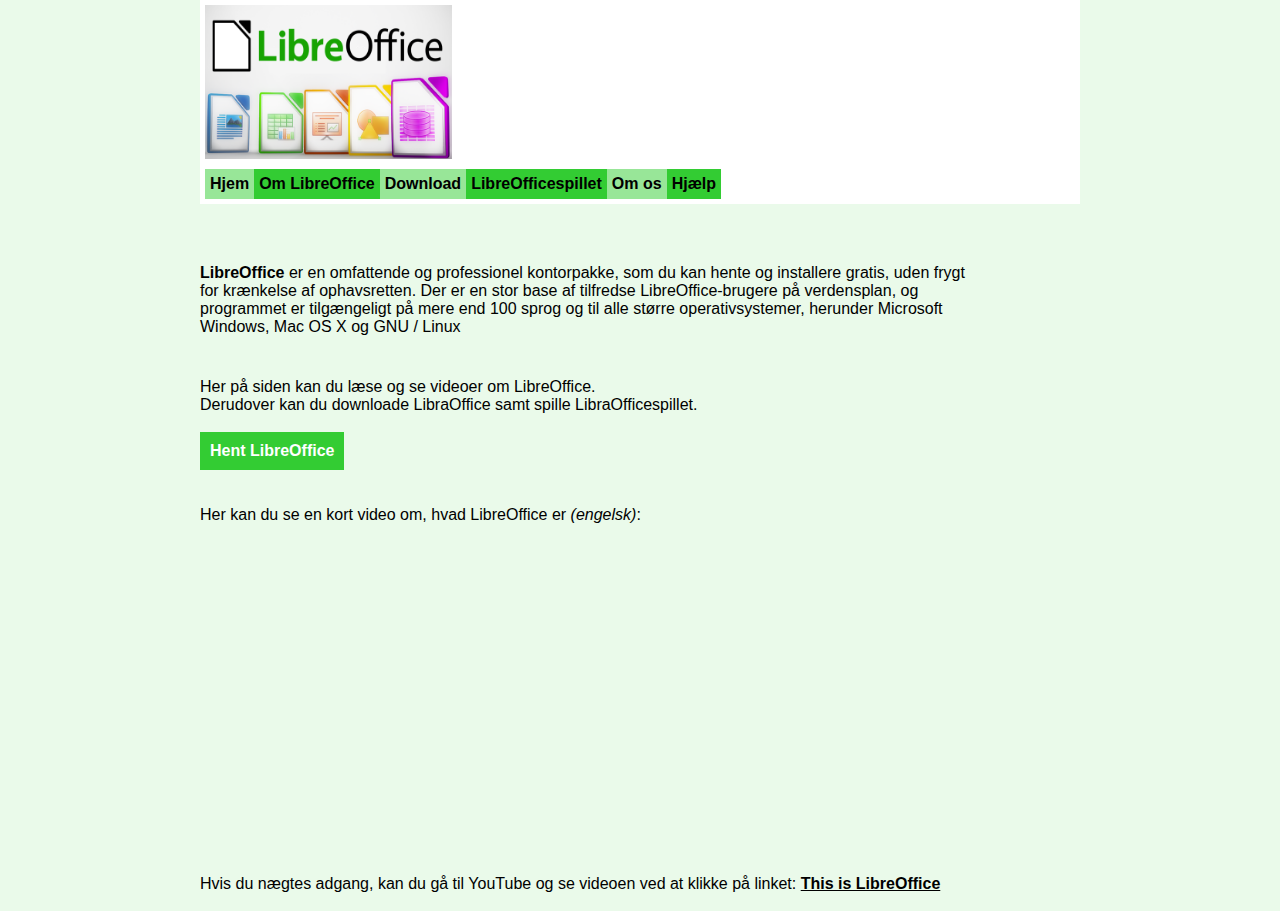
<file: index.html>
<html>
  <head>
    <meta http-equiv="Content-Type" content="text/html; charset=UTF-8"/>
  <title>index</title>
  <link rel="stylesheet" type="text/css" href="LibreOffice.css">
  <script type="text/javascript" src="LibreOfficespillet.js">
  </script>
  </head>
   <body>
     <table class="uprightTbl" cellpadding="5" cellspacing="0">
       <tr>
         <td bgcolor="white"; width=900px>
           <a href="index.html">
             <img src="LibreOffice-logo.png" width="247" height="154">
           </a>
         </td>
       </tr>
       <tr>
         <td bgcolor="white"; width=900px; height=40px>
           <table class="uprightTbl" cellpadding="5" cellspacing="0">
             <tr class="uprightTr">
              <td bgcolor="#98e698"> <a href="index.html"> <b>Hjem</b> </a> </td>
              <td bgcolor="#33cc33"> <a href="Discover.html"> <b>Om LibreOffice</b> </a> </td>
              <td bgcolor="#98e698"> <a href="Download.html"> <b>Download</b> </a> </td>
              <td bgcolor="#33cc33"> <a href="LibreOfficespillet.html"> <b>LibreOfficespillet</b> </a> </td>
              <td bgcolor="#98e698"> <a href="AboutUs.html"> <b>Om os</b> </a> </td>
              <td bgcolor="#33cc33"> <a href="https://help.libreoffice.org/" onclick="return confirm('Du vil blive omdirrigeret til LibreOffices hjemmeside')"> <b>Hjælp</b> </a> </td>
             </tr>
            </table>
        </tr>
      </table>
    <br>
    <br>
  <table class="uprightTbl" cellpadding="0" cellspacing="0" width="100%">
    <tr class="uprightTr">
      <td>
    <b>LibreOffice</b> er en omfattende og professionel kontorpakke, som du kan hente og installere gratis,
    uden frygt for krænkelse af ophavsretten. Der er en stor base af tilfredse LibreOffice-brugere
    på verdensplan, og programmet er tilgængeligt på mere end 100 sprog og til alle større operativsystemer,
    herunder Microsoft Windows, Mac OS X og GNU / Linux
      </td>
      <td> <iframe src="https://giphy.com/embed/jqHZTUwBNBHCmBADMr" width="98" height="120" frameBorder="0" class="giphy-embed" allowFullScreen></iframe><p><a href="https://giphy.com/gifs/jqHZTUwBNBHCmBADMr"></a></p> </td>
    </tr>
  </table>
    <br>
    Her på siden kan du læse og se videoer om LibreOffice. <br>
    Derudover kan du downloade LibraOffice samt spille LibraOfficespillet.
    <br>
    <br>
  <table class="uprightTbl" cellpadding="10" cellspacing="0">
    <tr>
      <td bgcolor="#33cc33">
        <a style="color: white;" href="https://da.libreoffice.org/hent-libreoffice/" onclick="return confirm('Er du sikker på at du vil downloade LibreOffice?')">
        <b>Hent LibreOffice</b>
        </a>
      </td>
    </tr>
  </table>
    <br>
    <br>
    Her kan du se en kort video om, hvad LibreOffice er <i>(engelsk)</i>:
    <br>
    <br>
    <!--<iframe width="806" height="453" src="https://www.youtube.com/watch?v=3KC0ZdcA6s8&t=" frameborder="0" allow="autoplay; encrypted-media" allowfullscreen></iframe>-->
    <iframe width="560" height="315" src="https://www.youtube.com/embed/3KC0ZdcA6s8" frameborder="0" allow="accelerometer; autoplay; encrypted-media; gyroscope; picture-in-picture" allowfullscreen></iframe>
      <br>
      <br>
    Hvis du nægtes adgang, kan du gå til YouTube og se videoen ved at klikke på linket: <a href="https://www.youtube.com/watch?v=3KC0ZdcA6s8&t"> <b><u> This is LibreOffice </u></b> </a>
      <br>
      <br>


<!--Link til LibraOffice https://da.libreoffice.org/
 -->
   </body>
</html>
</file>
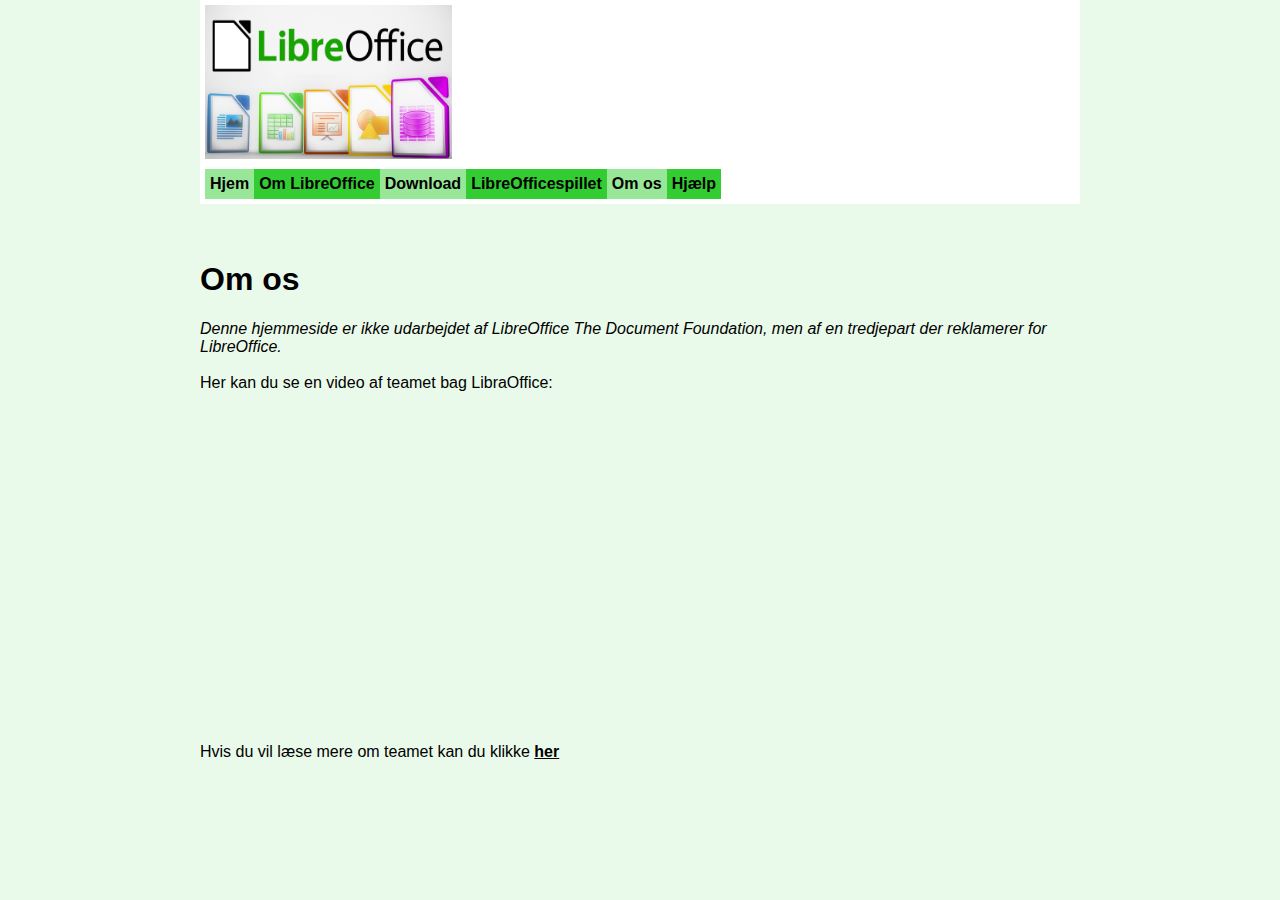
<file: AboutUs.html>
<html>
  <head>
    <meta http-equiv="Content-Type" content="text/html; charset=UTF-8"/>
  <title>AboutUs</title>
  <link rel="stylesheet" type="text/css" href="LibreOffice.css">
  <script type="text/javascript" src="LibreOfficespillet.js">
  </script>
  </head>
    <body>
      <table class="uprightTbl" cellpadding="5" cellspacing="0">
        <tr>
          <td bgcolor="white"; width=900px>
            <a href="index.html">
              <img src="LibreOffice-logo.png" width="247" height="154">
            </a>
          </td>
        </tr>
        <tr>
          <td bgcolor="white"; width=900px; height=40px>
            <table class="uprightTbl" cellpadding="5" cellspacing="0">
              <tr class="uprightTr">
                <td bgcolor="#98e698"> <a href="index.html"> <b>Hjem</b> </a> </td>
                <td bgcolor="#33cc33"> <a href="Discover.html"> <b>Om LibreOffice</b> </a> </td>
                <td bgcolor="#98e698"> <a href="Download.html"> <b>Download</b> </a> </td>
                <td bgcolor="#33cc33"> <a href="LibreOfficespillet.html"> <b>LibreOfficespillet</b> </a> </td>
                <td bgcolor="#98e698"> <a href="AboutUs.html"> <b>Om os</b> </a> </td>
                <td bgcolor="#33cc33"> <a href="https://help.libreoffice.org/" onclick="return confirm('Du vil blive omdirrigeret til LibreOffices hjemmeside')"> <b>Hjælp</b> </a> </td>
               </tr>
             </table>
         </tr>
       </table>
      <br>
      <br>
      <h1>Om os</h1>
      <i>Denne hjemmeside er ikke udarbejdet af LibreOffice The Document Foundation,
        men af en tredjepart der reklamerer for LibreOffice.</i>
      <br>
      <br>
      Her kan du se en video af teamet bag LibraOffice:
      <br>
      <br>
      <iframe width="560" height="315" src="https://www.youtube.com/embed/ir6KiKfnWCw" frameborder="0" allow="accelerometer; autoplay; encrypted-media; gyroscope; picture-in-picture" allowfullscreen></iframe>
      <br>
      <br>
      Hvis du vil læse mere om teamet kan du klikke <a href="https://www.libreoffice.org/about-us/who-are-we/"> <b><u>her</u></b> </a>
      <br>
      <br>
      <br>
    </body>
</html>
</file>
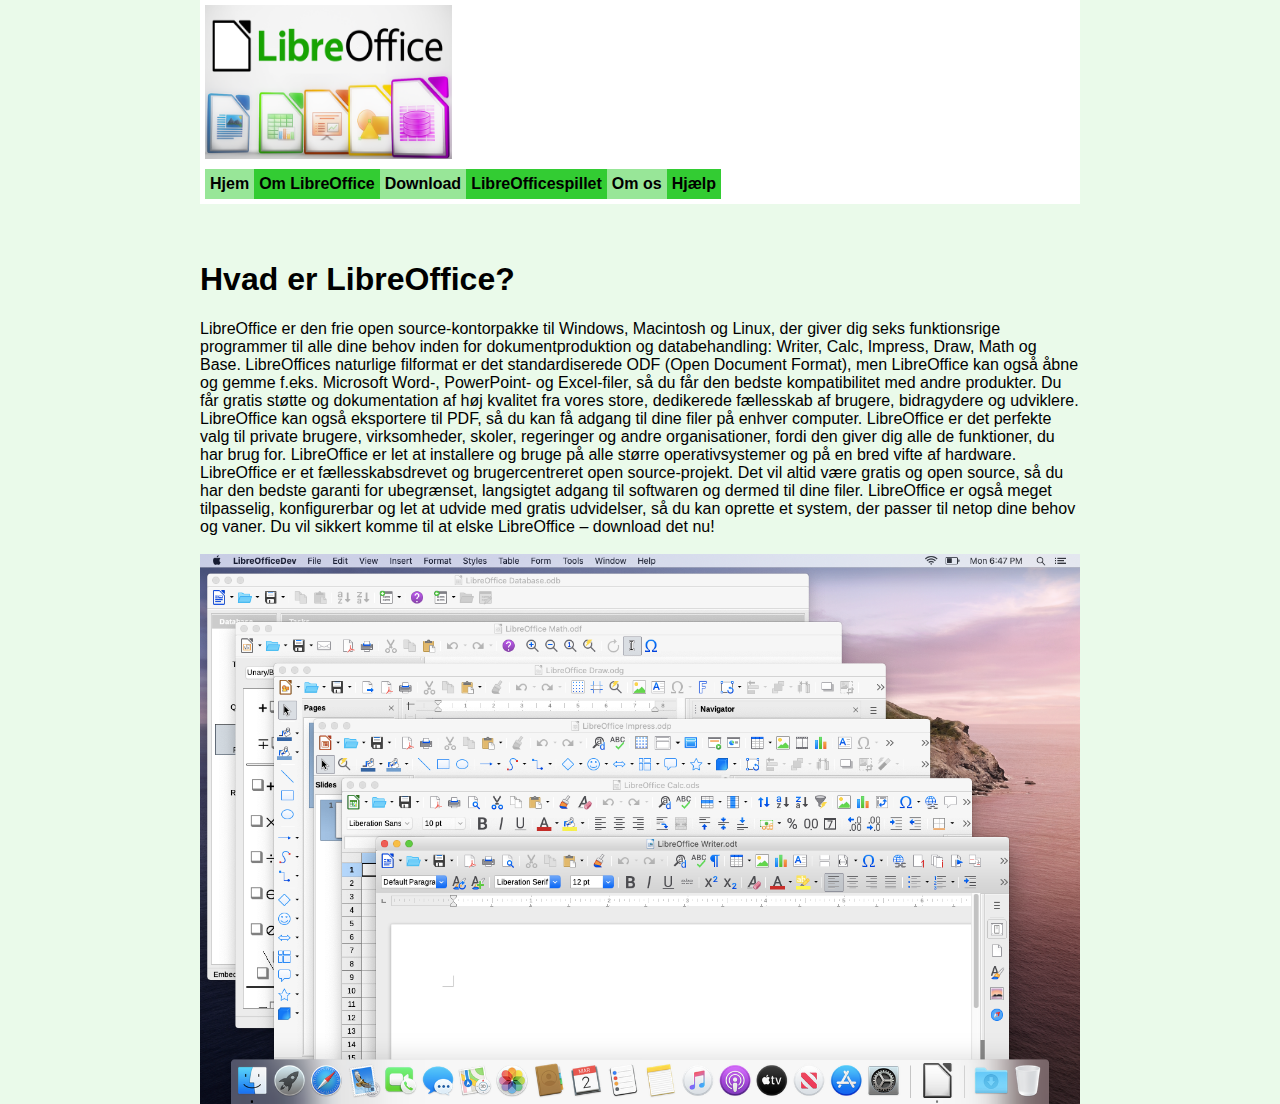
<file: Discover.html>
<html>
  <head>
    <meta http-equiv="Content-Type" content="text/html; charset=UTF-8"/>
  <title>Discover</title>
  <link rel="stylesheet" type="text/css" href="LibreOffice.css">
  <script type="text/javascript" src="LibreOfficespillet.js">
  </script>
  </head>
    <body>
      <table class="uprightTbl" cellpadding="5" cellspacing="0">
        <tr>
          <td bgcolor="white"; width=900px>
            <a href="index.html">
              <img src="LibreOffice-logo.png" width="247" height="154">
            </a>
          </td>
        </tr>
        <tr>
          <td bgcolor="white"; width=900px; height=40px>
            <table class="uprightTbl" cellpadding="5" cellspacing="0">
              <tr class="uprightTr">
                <td bgcolor="#98e698"> <a href="index.html"> <b>Hjem</b> </a> </td>
                <td bgcolor="#33cc33"> <a href="Discover.html"> <b>Om LibreOffice</b> </a> </td>
                <td bgcolor="#98e698"> <a href="Download.html"> <b>Download</b> </a> </td>
                <td bgcolor="#33cc33"> <a href="LibreOfficespillet.html"> <b>LibreOfficespillet</b> </a> </td>
                <td bgcolor="#98e698"> <a href="AboutUs.html"> <b>Om os</b> </a> </td>
                <td bgcolor="#33cc33"> <a href="https://help.libreoffice.org/" onclick="return confirm('Du vil blive omdirrigeret til LibreOffices hjemmeside')"> <b>Hjælp</b> </a> </td>
               </tr>
             </table>
         </tr>
       </table>
     <br>
     <br>
     <h1>Hvad er LibreOffice?</h1>
     LibreOffice er den frie open source-kontorpakke til Windows, Macintosh og Linux,
     der giver dig seks funktionsrige programmer til alle dine behov inden for dokumentproduktion
     og databehandling: Writer, Calc, Impress, Draw, Math og Base.
     LibreOffices naturlige filformat er det standardiserede ODF (Open Document Format),
     men LibreOffice kan også åbne og gemme f.eks. Microsoft Word-, PowerPoint- og Excel-filer,
     så du får den bedste kompatibilitet med andre produkter. Du får gratis støtte og dokumentation
     af høj kvalitet fra vores store, dedikerede fællesskab af brugere, bidragydere og udviklere.
     LibreOffice kan også eksportere til PDF, så du kan få adgang til dine filer på enhver computer.
     LibreOffice er det perfekte valg til private brugere, virksomheder, skoler, regeringer og andre
     organisationer, fordi den giver dig alle de funktioner, du har brug for. LibreOffice er let at
     installere og bruge på alle større operativsystemer og på en bred vifte af hardware.
     LibreOffice er et fællesskabsdrevet og brugercentreret open source-projekt. Det vil altid være
     gratis og open source, så du har den bedste garanti for ubegrænset, langsigtet adgang til softwaren
     og dermed til dine filer.
     LibreOffice er også meget tilpasselig, konfigurerbar og let at udvide med gratis udvidelser, så du
     kan oprette et system, der passer til netop dine behov og vaner.
     Du vil sikkert komme til at elske LibreOffice – download det nu!
     <br>
     <br>
     <img src="LibreOfficemuligheder.png" width="100%">
   </body>
</html>
</file>
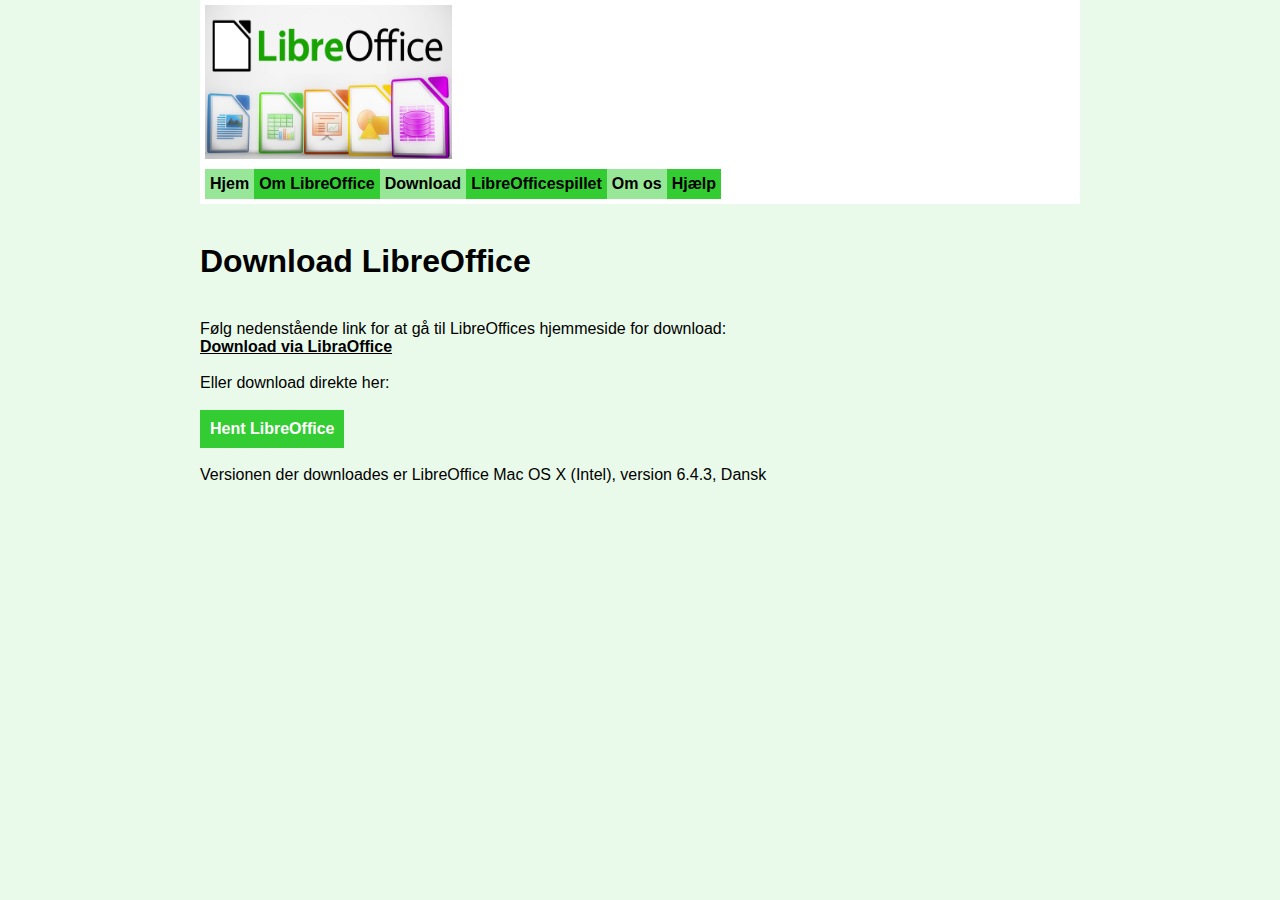
<file: Download.html>
<html>
  <head>
    <meta http-equiv="Content-Type" content="text/html; charset=UTF-8"/>
  <title>Download</title>
  <link rel="stylesheet" type="text/css" href="LibreOffice.css">
  <script type="text/javascript" src="LibreOfficespillet.js">
  </script>
  </head>
   <body>
    <table class="uprightTbl" cellpadding="5" cellspacing="0">
      <tr>
        <td bgcolor="white"; width=900px>
          <a href="index.html">
            <img src="LibreOffice-logo.png" width="247" height="154">
          </a>
        </td>
      </tr>
      <tr>
        <td bgcolor="white"; width=900px; height=40px>
          <table class="uprightTbl" cellpadding="5" cellspacing="0">
            <tr class="uprightTr">
              <td bgcolor="#98e698"> <a href="index.html"> <b>Hjem</b> </a> </td>
              <td bgcolor="#33cc33"> <a href="Discover.html"> <b>Om LibreOffice</b> </a> </td>
              <td bgcolor="#98e698"> <a href="Download.html"> <b>Download</b> </a> </td>
              <td bgcolor="#33cc33"> <a href="LibreOfficespillet.html"> <b>LibreOfficespillet</b> </a> </td>
              <td bgcolor="#98e698"> <a href="AboutUs.html"> <b>Om os</b> </a> </td>
              <td bgcolor="#33cc33"> <a href="https://help.libreoffice.org/" onclick="return confirm('Du vil blive omdirrigeret til LibreOffices hjemmeside')"> <b>Hjælp</b> </a> </td>
             </tr>
           </table>
       </tr>
     </table>
     <br>
     <h1>Download LibreOffice</h1>
     <br>
     Følg nedenstående link for at gå til LibreOffices hjemmeside for download:
     <br>
     <a href="https://da.libreoffice.org/"> <b><u>Download via LibraOffice</u></b> <a/>
     <br>
     <br>
     Eller download direkte her:
     <br>
     <br>
     <table class="uprightTbl" cellpadding="10" cellspacing="0">
       <tr>
         <td bgcolor="#33cc33">
           <a style="text-decoration: none !important; color: white;" href="https://da.libreoffice.org/hent-libreoffice/" onclick="return confirm('Er du sikker på at du vil downloade LibreOffice?')">
           <b>Hent LibreOffice</b>
           </a>
         </td>
       </tr>
     </table>
     <br>
      Versionen der downloades er LibreOffice Mac OS X (Intel), version 6.4.3, Dansk
      <br>
      <br>
      <br>
  </body>
</html>
</file>
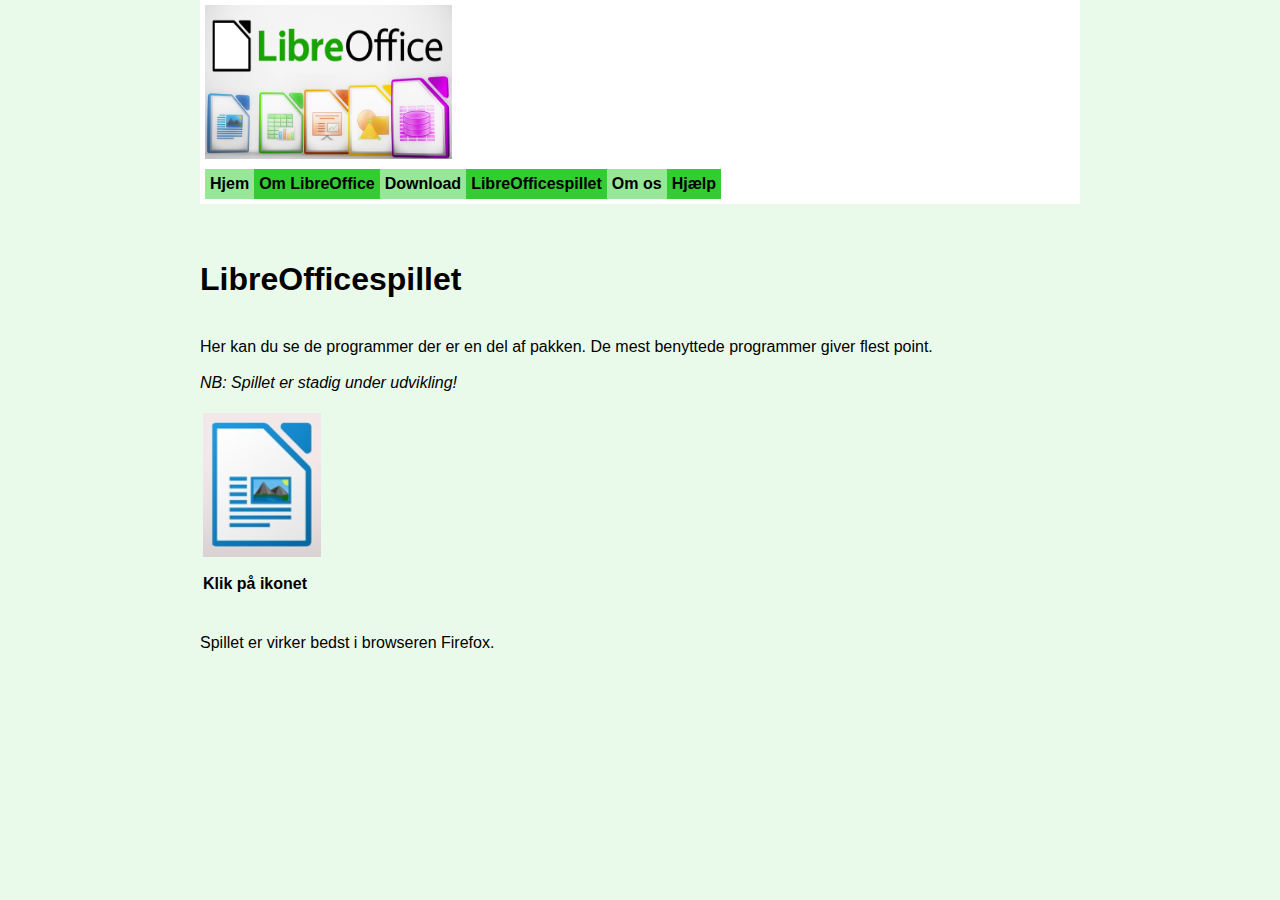
<file: LibreOfficespillet.html>
<html>
  <head>
    <meta http-equiv="Content-Type" content="text/html; charset=UTF-8"/>
  <title>LibraOfficespillet</title>
  <link rel="stylesheet" type="text/css" href="LibreOffice.css">
  <script type="text/javascript" src="LibreOfficespillet.js">
  </script>
  </head>
  <body>
    <table class="uprightTbl" cellpadding="5" cellspacing="0">
      <tr>
        <td bgcolor="white"; width=900px>
          <a href="index.html">
            <img src="LibreOffice-logo.png" width="247" height="154">
          </a>
        </td>
      </tr>
      <tr>
        <td bgcolor="white"; width=900px; height=40px>
          <table class="uprightTbl" cellpadding="5" cellspacing="0">
            <tr class="uprightTr">
              <td bgcolor="#98e698"> <a href="index.html"> <b>Hjem</b> </a> </td>
              <td bgcolor="#33cc33"> <a href="Discover.html"> <b>Om LibreOffice</b> </a> </td>
              <td bgcolor="#98e698"> <a href="Download.html"> <b>Download</b> </a> </td>
              <td bgcolor="#33cc33"> <a href="LibreOfficespillet.html"> <b>LibreOfficespillet</b> </a> </td>
              <td bgcolor="#98e698"> <a href="AboutUs.html"> <b>Om os</b> </a> </td>
              <td bgcolor="#33cc33"> <a href="https://help.libreoffice.org/" onclick="return confirm('Du vil blive omdirrigeret til LibreOffices hjemmeside')"> <b>Hjælp</b> </a> </td>
             </tr>
           </table>
       </tr>
     </table>
   <br>
   <br>
   <h1>LibreOfficespillet</h1>
   <br>
   Her kan du se de programmer der er en del af pakken. De mest benyttede programmer giver flest point.
   <br>
   <br>
   <i>NB: Spillet er stadig under udvikling!</i>
   <br>
   <table width="20%">
     <tr>
       <td class="LibreOfficespillet">
      <br>
      <img src="Tekstdokument.png" id="LibreOffice" onClick="LibreOfficespillet()"> <br>
      <br>
      <b>Klik på ikonet</b>
    </td>
  <tr>
   </table>
   <br>
   <br>
   Spillet er virker bedst i browseren Firefox.
   <br>
  </body>
</html>
</file>
<file: LibreOffice.css>
body {color: black;
  font-family: Arial;
 background-color: #eafaea;
  margin: 0px 200px;
 }

a {text-decoration: none;
   color: black;
 }

tr.uprightTr
  {
   padding: 5px;
   margin: 0px;
   height: 30px;
   border: none;
   border-spacing: 0px;
  }
td.uprightTd
  {
   padding: 5px;
   margin: 0px;
   height: 30px;
   border: none;
   border-spacing: 0px;
  }
table.uprightTbl
  {
   padding: 0px;
   margin: 0px;
   border: none;
   border-collapse: collapse;
   border-spacing: 0px;
  }
</file>
